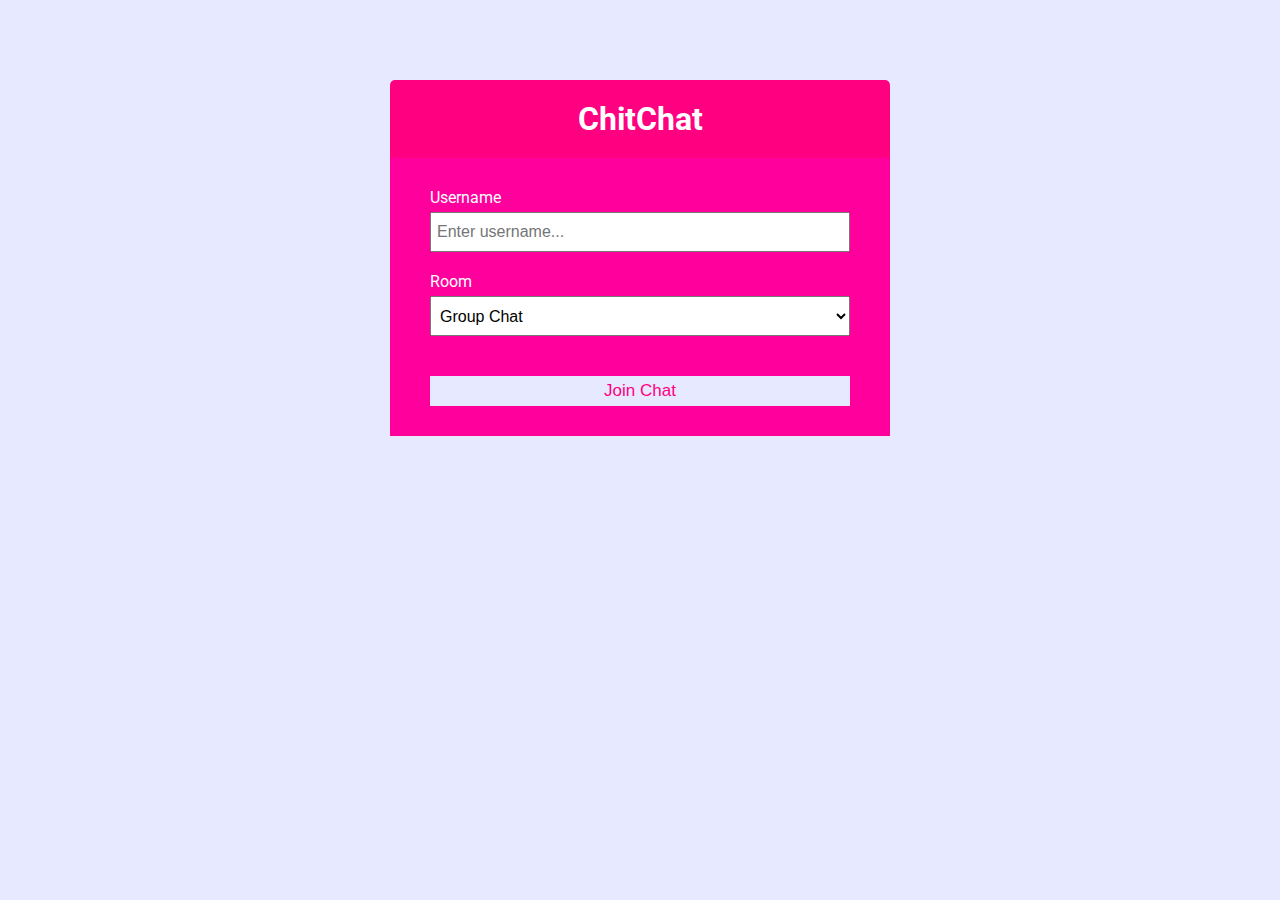
<file: public/index.html>
<!DOCTYPE html>
<html lang="en">
	<head>
		<meta charset="UTF-8" />
		<meta name="viewport" content="width=device-width, initial-scale=1.0" />
		<meta http-equiv="X-UA-Compatible" content="ie=edge" />
		<link
			rel="stylesheet"
			href="https://cdnjs.cloudflare.com/ajax/libs/font-awesome/5.12.1/css/all.min.css"
			integrity="sha256-mmgLkCYLUQbXn0B1SRqzHar6dCnv9oZFPEC1g1cwlkk="
			crossorigin="anonymous"
		/>
		<link rel="stylesheet" href="css/style.css" />
		<title>ChitChat WebApp</title>
	</head>
	<body>
		<div class="join-container">
			<header class="join-header">
				<h1><i class="fas fa-smile"></i> ChitChat</h1>
			</header>
			<main class="join-main">
				<form action="chat.html">
					<div class="form-control">
						<label for="username">Username</label>
						<input
							type="text"
							name="username"
							id="username"
							placeholder="Enter username..."
							required
						/>
					</div>
					<div class="form-control">
						<label for="room">Room</label>
						<select name="room" id="room">
							<option value="Group Chat">Group Chat</option>
							<option value="Personal Chat">Personal Chat</option>
							
						</select>
					</div>
					<button type="submit" class="btn">Join Chat</button>
				</form>
			</main>
		</div>
	</body>
</html>
</file>
<file: public/css/style.css>
@import url('https://fonts.googleapis.com/css?family=Roboto&display=swap');

:root {
	--dark-color-a: #ff0080;
	--dark-color-b: #ff009d;
	--light-color: #e6e9ff;
	--success-color: #5cb85c;
	--error-color: #ff0c04;
}

* {
	box-sizing: border-box;
	margin: 0;
	padding: 0;
}

body {
	font-family: 'Roboto', sans-serif;
	font-size: 16px;
	background: var(--light-color);
	margin: 20px;
}

ul {
	list-style: none;
}

a {
	text-decoration: none;
}

.btn {
	cursor: pointer;
	padding: 5px 15px;
	background: var(--light-color);
	color: var(--dark-color-a);
	border: 0;
	font-size: 17px;
}

/* Chat Page */

.chat-container {
	max-width: 1100px;
	background: #fff;
	margin: 30px auto;
	overflow: hidden;
}

.chat-header {
	background: var(--dark-color-a);
	color: #fff;
	border-top-left-radius: 5px;
	border-top-right-radius: 5px;
	padding: 15px;
	display: flex;
	align-items: center;
	justify-content: space-between;
}

.chat-main {
	display: grid;
	grid-template-columns: 1fr 3fr;
}

.chat-sidebar {
	background: var(--dark-color-b);
	color: #fff;
	padding: 20px 20px 60px;
	overflow-y: scroll;
}

.chat-sidebar h2 {
	font-size: 20px;
	background: rgba(0, 0, 0, 0.1);
	padding: 10px;
	margin-bottom: 20px;
}

.chat-sidebar h3 {
	margin-bottom: 15px;
}

.chat-sidebar ul li {
	padding: 10px 0;
}

.chat-messages {
	padding: 30px;
	max-height: 500px;
	overflow-y: scroll;
}

.chat-messages .message {
	padding: 10px;
	margin-bottom: 15px;
	background-color: var(--light-color);
	border-radius: 5px;
	overflow-wrap: break-word;
}

.chat-messages .message .meta {
	font-size: 15px;
	font-weight: bold;
	color: var(--dark-color-b);
	opacity: 0.7;
	margin-bottom: 7px;
}

.chat-messages .message .meta span {
	color: #777;
}

.chat-form-container {
	padding: 20px 30px;
	background-color: var(--dark-color-a);
}

.chat-form-container form {
	display: flex;
}

.chat-form-container input[type='text'] {
	font-size: 16px;
	padding: 5px;
	height: 40px;
	flex: 1;
}

/* Join Page */
.join-container {
	max-width: 500px;
	margin: 80px auto;
	color: #fff;
}

.join-header {
	text-align: center;
	padding: 20px;
	background: var(--dark-color-a);
	border-top-left-radius: 5px;
	border-top-right-radius: 5px;
}

.join-main {
	padding: 30px 40px;
	background: var(--dark-color-b);
}

.join-main p {
	margin-bottom: 20px;
}

.join-main .form-control {
	margin-bottom: 20px;
}

.join-main label {
	display: block;
	margin-bottom: 5px;
}

.join-main input[type='text'] {
	font-size: 16px;
	padding: 5px;
	height: 40px;
	width: 100%;
}

.join-main select {
	font-size: 16px;
	padding: 5px;
	height: 40px;
	width: 100%;
}

.join-main .btn {
	margin-top: 20px;
	width: 100%;
}

@media (max-width: 700px) {
	.chat-main {
		display: block;
	}

	.chat-sidebar {
		display: none;
	}
}
</file>
